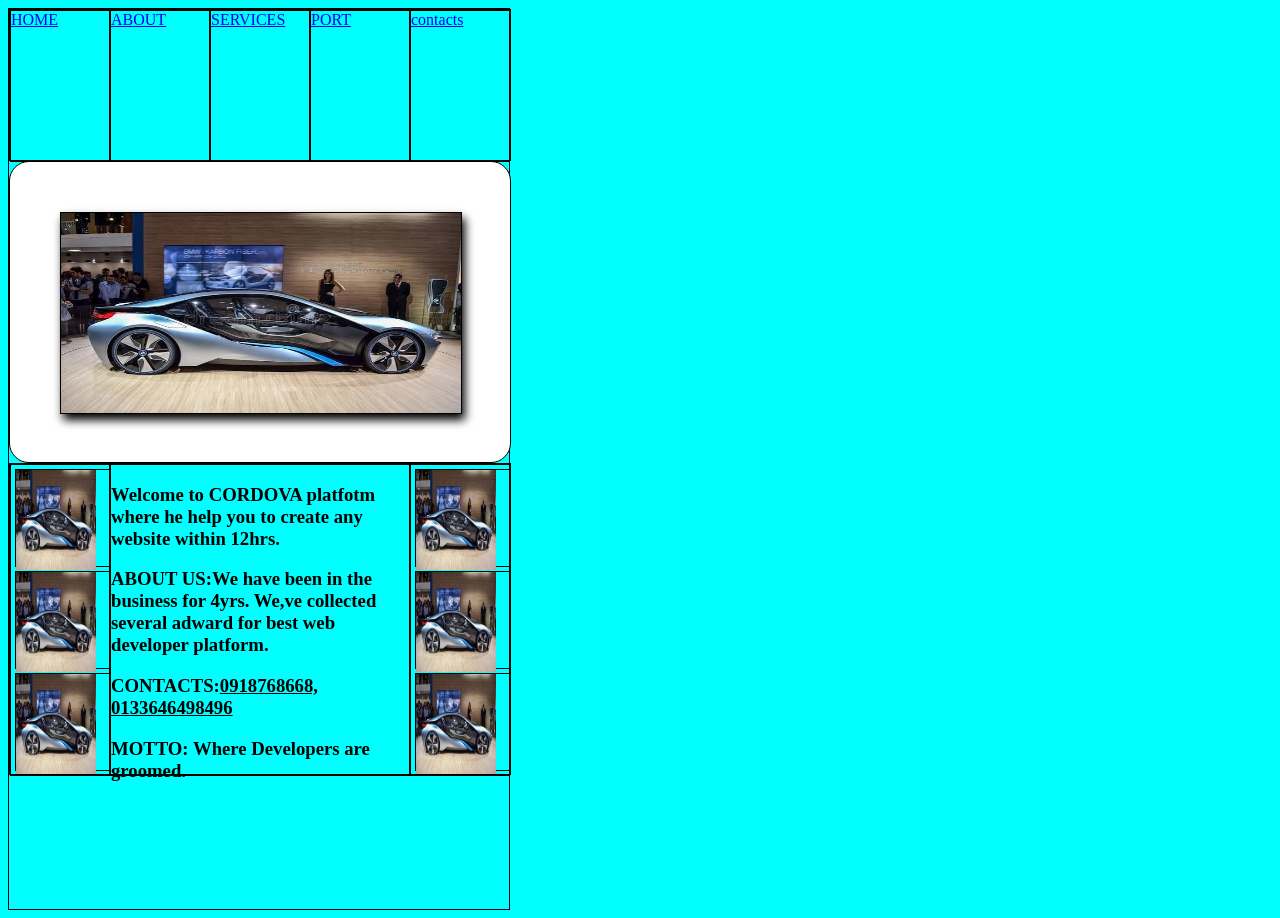
<file: index.html>
<!DOCTYPE html>
<html>
<head>
    <title>CASCADE</title>
</head>
<link rel="stylesheet" href="realcss/index.css">

<body>
<div id="container">
    <div class="banner">
<div class="link"> <a href="home.html">HOME</a></div>
<div class="link"> <a href="abouts.html">ABOUT</a></div>
<div class="link"> <a href="services.html">SERVICES</a></div>

<div class="link"><a href="portfo.html">PORT</a></div>
<div class="link"> <a href="cont.html">contacts</a></div>
    </div> 

    <div class="slider">
<div class="innerslider">
    <img src="images/car4.jfif" width="400px" height="200px">  </div>

    </div>
    <div class="body">
        <div class="innerbody1">
            <div class="innerc"><img src="images/car4.jfif" width="80px" height="100px">
            
            </div>
             <div class="innerp"><img src="images/car4.jfif" width="80px" height="100px"></div>
              <div class="innera"><img src="images/car4.jfif" width="80px" height="100px"></div>

        </div>
        <div class="innerbody2"> <h3> Welcome to CORDOVA platfotm where he help you to create any website within 12hrs. <p>
             ABOUT US:We have been in the business for 4yrs. We,ve collected several adward for best web developer platform. </p> 
             <p> CONTACTS:<u>0918768668,  0133646498496</u></p>
              <p> MOTTO: Where Developers are groomed.</p></h3> 
        
        
        </div>


        <div class="innerbody3">
            <div class="inners"> <img src="images/car4.jfif" width="80px" height="100px"></div>
             <div class="innerk"> <img src="images/car4.jfif" width="80px" height="100px"></div>
              <div class="innerq"> <img src="images/car4.jfif" width="80px" height="100px"></div>
        </div>
    </div>
         
    </div>

   
   
    <!-- <div class="boi"></div>
    <div class="footer"></div> -->

</div>






</body>
</html>
</file>
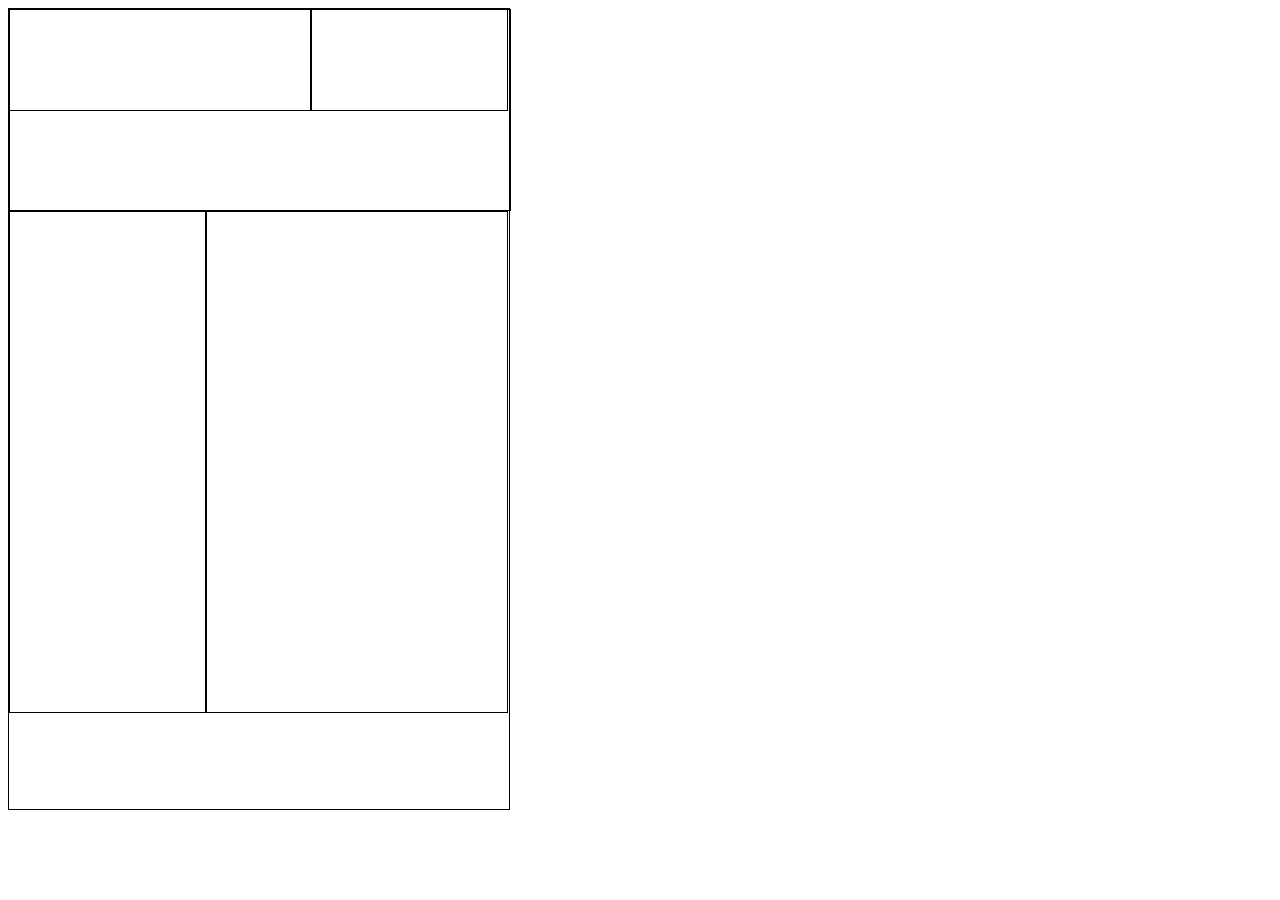
<file: about.html>
<!DOCTYPE html>
<html>
<head>
    <title>
        about
    </title>
    <link rel="stylesheet" href="realcss/about.css">
</head>
<body>
<div id="container">
<div class="banner"></div>
<div class="menu"></div>
<div class="animation"></div>
<div class="bar"></div>
<div class="body"></div>
</div>




</body>



</html>
</file>
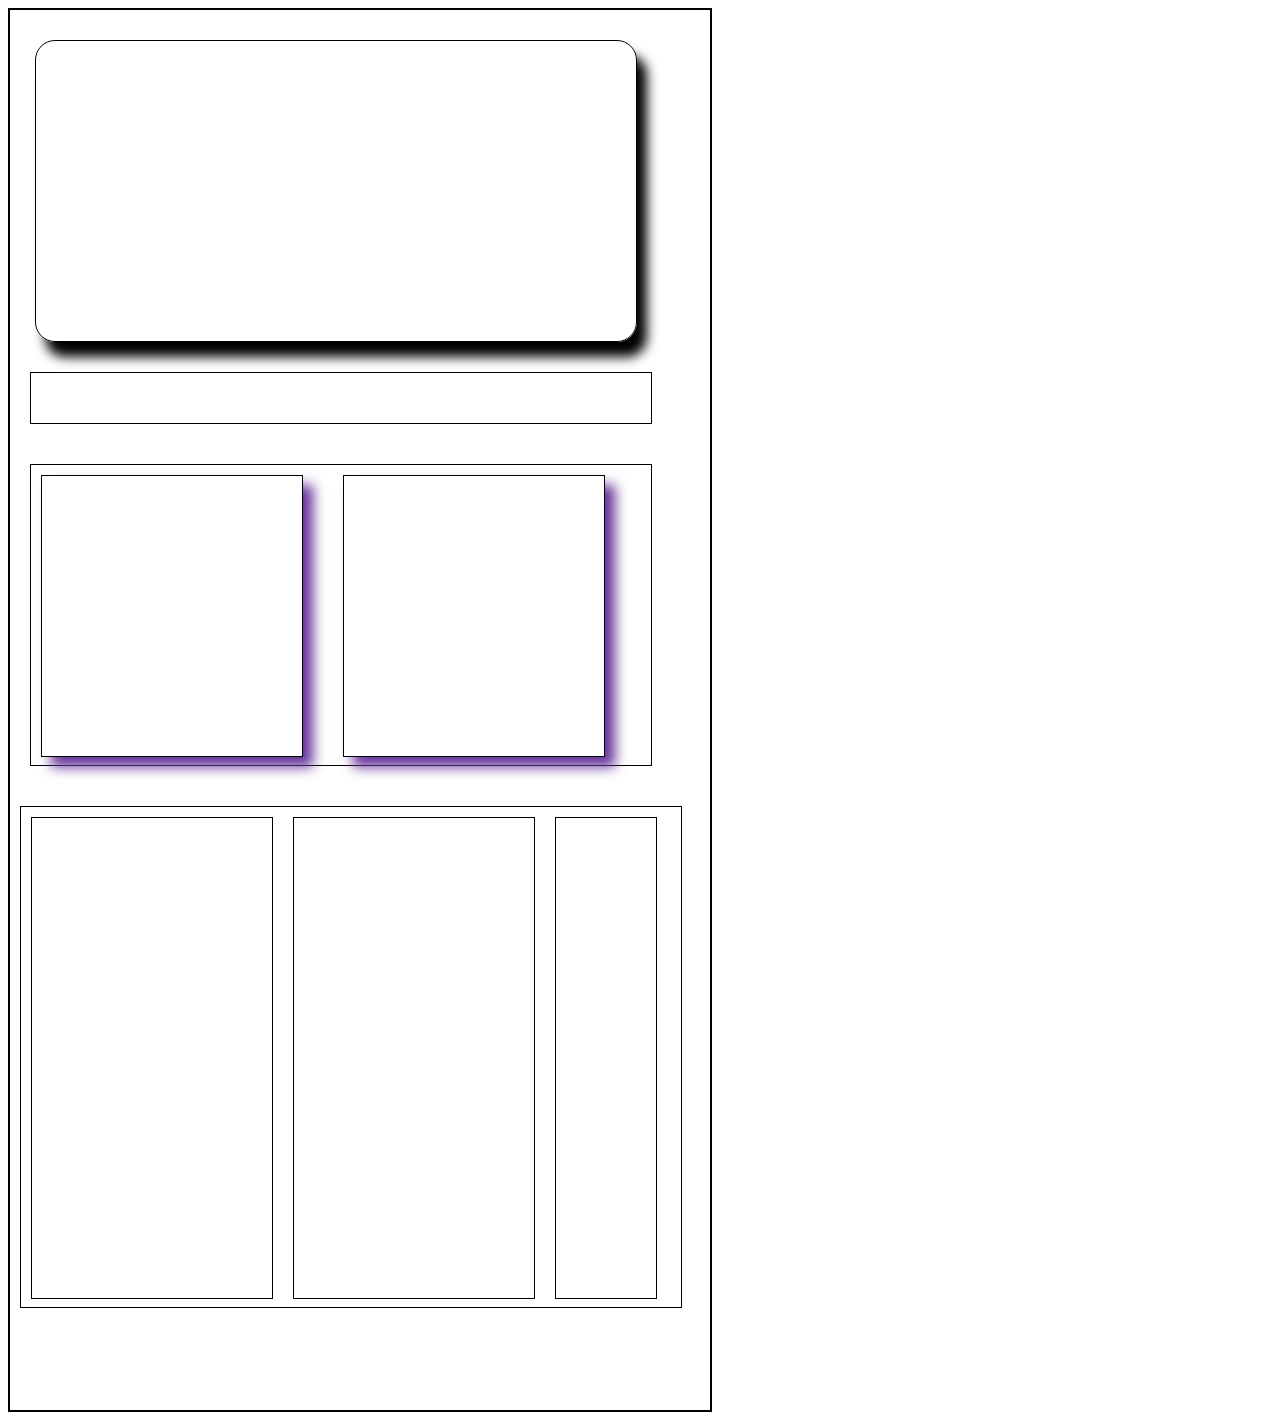
<file: pics.html>
<!DOCTYPE html>
<html>
<head>
    <title>pics</title>

<link rel="stylesheet" href="realcss/pics.css">
</head>
<body>
<div id="container">
 <div class="menu"></div> 
 <div class="smallmenu"></div>  
 <div class="slider">
<div class="innerslider1"></div>
<div class="innerslider2"></div>
 </div>
<div class="body">
<div class="body1"></div>
<div class="body2"></div>
<div class="body3"></div>


</div>












</div>








</body>




</html>
</file>
<file: realcss/index.css>
#container{
width: 500px;
height: 900px;
border: 1px solid;
box-shadow: 60px 70px solid;
}

body{ background-color: aqua;

}



.banner{
width: 500px;
height: 150px;
border: 1px solid;
}

.banner .link{
width: 98px;
height: 150px;
border: 1px double;
float: left;
}

.slider{
width: 500px;
height: 300px;
border: 1px solid;
background-color: white;
border-radius: 20px;

}

.slider .innerslider{
width:400px ;
height: 200px;
border: 1px double;
margin-left: 50px;
margin-right: 50px;
margin-top: 50px;
margin-bottom: 50px;
background-color: white;
box-shadow: 3px 6px 9px;
}
.body{
    width: 500px;
height: 310px;
border: 1px solid;
}
.body .innerbody1{
    width: 98px;
height: 310px;
border: 1px solid;
float: left;
}
.body .innerbody2{
    width: 298px;
height: 310px;
border: 1px solid;
float: left;
}
.body .innerbody3{
    width: 98px;
height: 310px;
border: 1px solid;
float: left;
}
.innerbody1 .innerc{
     width: 94px;
height: 96px;
border: 1px solid;
margin-top:4px ;
margin-bottom: 4px;
margin-left: 4px;
margin-right: 4px;
}
.innerbody1 .innerp{
     width: 94px;
height: 96px;
border: 1px solid;
margin-top:4px ;
margin-bottom: 4px;
margin-left: 4px;
margin-right: 4px;
}
.innerbody1 .innera{
     width: 94px;
height: 96px;
border: 1px solid;
margin-top:4px ;
margin-bottom: 4px;
margin-left: 4px;
margin-right: 4px;
}
.innerbody3 .inners{
     width: 94px;
height: 96px;
border: 1px solid;
margin-top:4px ;
margin-bottom: 4px;
margin-left: 4px;
margin-right: 4px;
}
.innerbody3 .innerk{
     width: 94px;
height: 96px;
border: 1px solid;
margin-top:4px ;
margin-bottom: 4px;
margin-left: 4px;
margin-right: 4px;
}
.innerbody3 .innerq{
     width: 94px;
height: 96px;
border: 1px solid;
margin-top:4px ;
margin-bottom: 4px;
margin-left: 4px;
margin-right: 4px;
}
</file>
<file: realcss/about.css>
#container{
width: 500px;
height: 800px;
border: 1px solid;
}

.banner{
width: 300px;
height: 100px;
border: 1px solid;
float: left;
}

.menu{
width: 195px;
height: 100px;
border: 1px solid;
float: left;
}

.animation{
width: 500px;
height: 200px;
border: 1px solid;
}

.bar{
width: 195px;
height: 500px;
border: 1px solid;
float: left;
}

.body{
width: 300px;
height: 500px;
border: 1px solid;
float: left;
}
</file>
<file: realcss/pics.css>
#container{
width: 700px;
height: 1400px;
border: 2px solid;
}

.menu{
width: 600px;
height: 300px;
border: 1px solid;
margin-top: 30px;
margin-bottom: 30px;
margin-left: 25px;
margin-right: 25px;
border-radius:  20px;
box-shadow: 10px 15px 12px ;
}

.smallmenu{
width: 620px;
height: 50px;
border: 1px solid;
margin-top: 20px;
margin-bottom: 20px;
margin-left: 20px;
margin-right: 20px;
}

.slider{
width: 620px;
height: 300px;
border: 1px solid; 
margin-top: 40px ;
margin-bottom: 40px;
margin-left: 20px;
margin-right: 20px;
}

.slider .innerslider1{
width: 260px;
height: 280px;
border: 1px solid;
margin-top: 10px;
margin-bottom: 10px;
margin-left: 10px;
margin-right: 10px;
float: left;
box-shadow: 10px 10px 12px rebeccapurple;
}

.slider .innerslider2{
width: 260px;
height: 280px;
border: 1px solid;
margin-top: 10px;
margin-bottom: 10px;
margin-left: 30px;
margin-right: 30px;
float: left;
box-shadow: 10px 10px 12px rebeccapurple;
}

.body{
width: 660px;
height: 500px;
border: 1px solid ;
margin-top: 10px;
margin-bottom: 10px;
margin-left: 10px;
margin-right: 10px; 

}

.body .body1{
width: 240px;
height: 480px;
border: 1px solid;
margin-top: 10px;
margin-bottom: 10px;
margin-left: 10px;
margin-right: 10px;
float: left;
}

.body .body2{
width: 240px;
height:480px ;
border: 1px solid;
margin-top: 10px;
margin-bottom: 10px;
margin-left: 10px;
margin-right: 10px;
float: left;
}

.body .body3{
width: 100px;
height: 480px;
border: 1px solid;
margin-top: 10px;
margin-bottom: 10px;
margin-left: 10px;
margin-right: 10px;
float: left;
}
</file>
